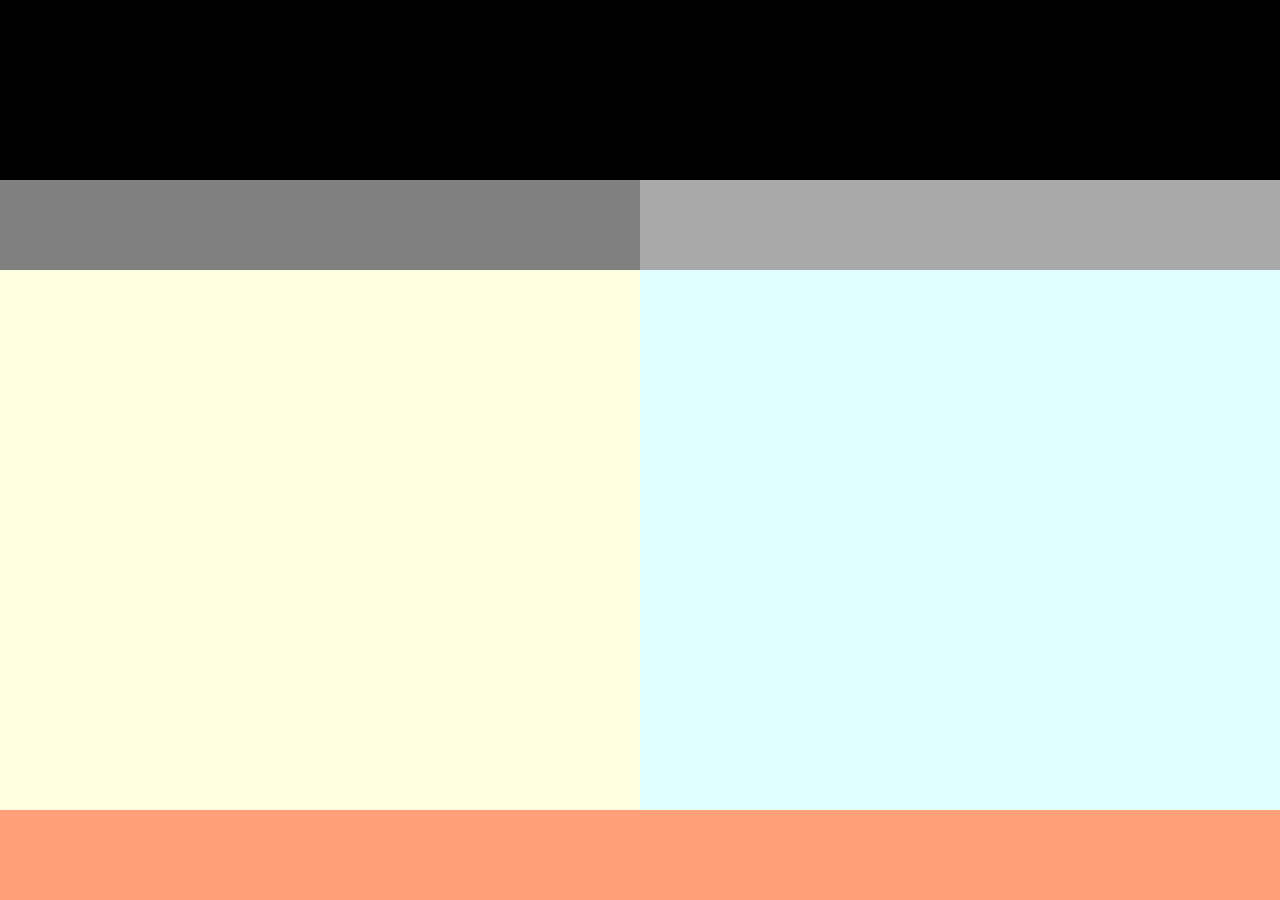
<file: index.html>
<!DOCTYPE html>
<html lang="ko">
    <head>
    	<meta charset="UTF-8">
    	<meta name="viewport" content="width=device-width, initial-scale=1.0">
        <title>6개의 구획을 나타낸 웹사이트</title>
        <meta name="description" content="6개의 구획을 나타낸 웹사이트 입니다.">
        <meta name="keywords" content="one, two, three, four, five, six">
        <!-- Google / Search Engine Tags -->
        <meta itemprop="name" content="6개의 구획을 나타낸 웹사이트" />
        <meta itemprop="description" content="6개의 구획을 나타낸 웹사이트 입니다." />
        <meta itemprop="image" content="thumnail.png" />

        <!-- Facebook Meta Tags -->
        <meta property="og:url" content="https://memillyu4-star.github.io/test/" />
        <meta property="og:type" content="website" />
        <meta property="og:title" content="6개 구획을 나타낸 웹사이트" />
        <meta property="og:description" content="6개의 구획을 나타낸 웹사이트 입니다." />
        <meta property="og:image" content="thumnail.png" />

        <!-- Twitter Meta Tags -->
        <meta name="twitter:card" content="summary_large_image" />
        <meta name="twitter:title" content="6개 구획을 나타낸 웹사이트" />
        <meta name="twitter:description" content="6개의 구획을 나타낸 웹사이트 입니다." />
        <meta name="twitter:image" content="thumnail.png" />
        <link rel="stylesheet" href="style6section.css">
        
    </head>
    <body>
        <section class="one">`
        </section>

        <section class="two">
        </section>
        
        <section class="three">
        </section>
        
        <section class="four">
        </section>
        
        <section class="five">
        </section>
        
        <section class="six">
        </section>
    </body>
</html>
</file>
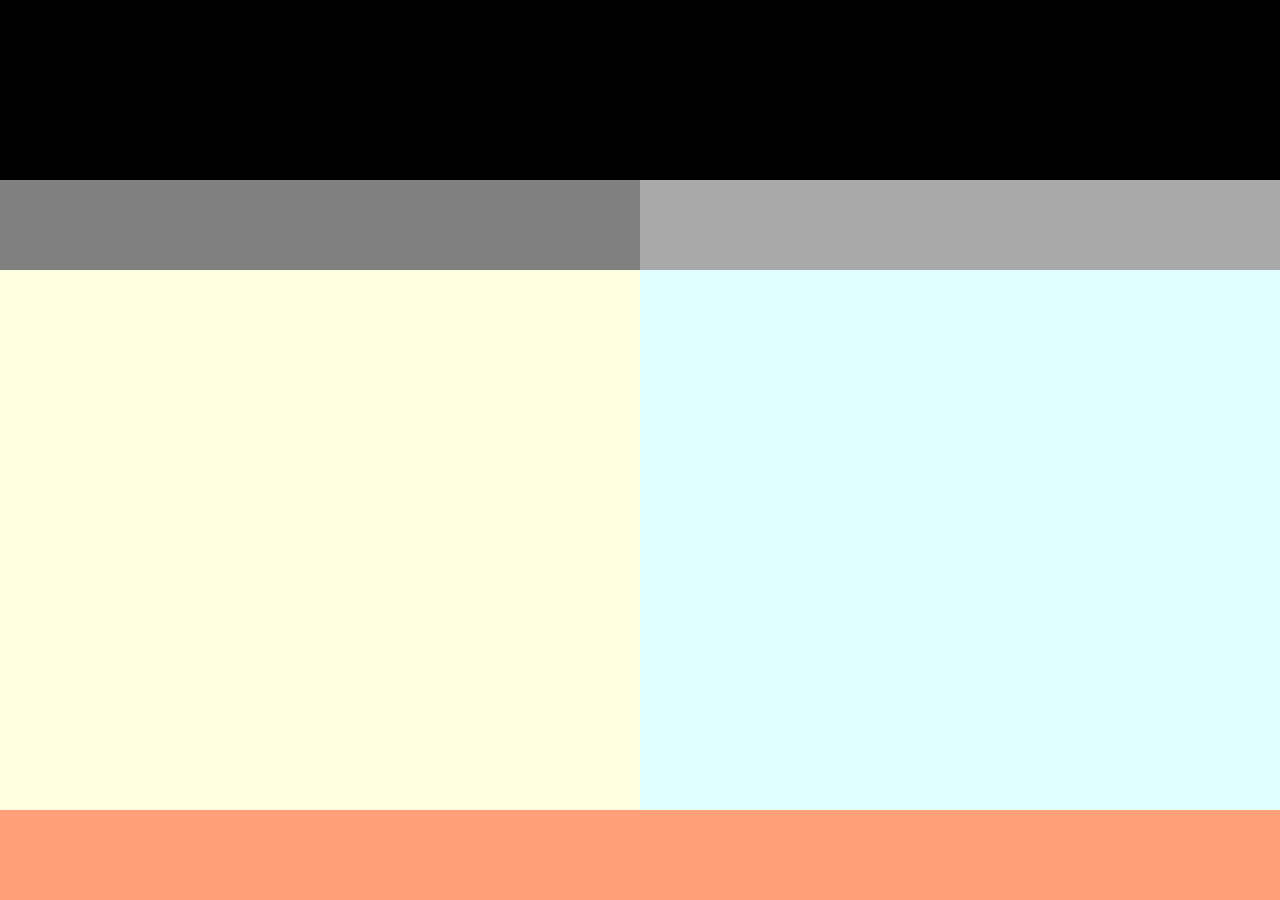
<file: 6color.html>
<!DOCTYPE html>
<html lang="ko">
    <head>
    	<meta charset="UTF-8">
    	<meta name="viewport" content="width=device-width, initial-scale=1.0">
        <title>6개의 구획을 나타낸 웹사이트</title>
        <meta name="description" content="6개의 구획을 나타낸 웹사이트 입니다.">
        <meta name="keywords" content="one, two, three, four, five, six">
        <link rel="stylesheet" href="style6section.css">
    </head>
    <body>
        <section class="one">`
        </section>

        <section class="two">
        </section>
        
        <section class="three">
        </section>
        
        <section class="four">
        </section>
        
        <section class="five">
        </section>
        
        <section class="six">
        </section>
    </body>
</html>
</file>
<file: style6section.css>
.one {
	position: absolute;
	background-color: black;
	height: 20%;
	width: 100%;
	top: 0%;
	left: 0;
}

.two {
	position: absolute;
	background-color: gray;
	height: 10%;
	width: calc(100%/2);
	top: calc(100%/5);
	left: 0px;
	display: flex;
}

.three {
	position: absolute;
	background-color: darkgray;
	height: 10%;
	width: calc(100%/2);
	top: calc(100%/5);
	right: 0px;
	display: flex;
}

.four {
	position: absolute;
	background-color: lightyellow;
	height: 60%;
	width: calc(100%/2);
	bottom: 10%;
	left: 0;
	display: flex;
}

.five {
	position: absolute;
	background-color: lightcyan;
	height: 60%;
	width: calc(100%/2);
	bottom: 10%;
	right: 0;
	display: flex;
}

.six {
	position: absolute;
	background-color: lightsalmon;
	height: 10%;
	width: 100%;
	bottom: 0;
	right: 0;
	display: flex;
}


@media screen and (max-width: 900px) {
	section {
		flex-direction: column;
	}

	.one {
		position: absolute;
		top: 0;
		height: 10%;
	}

	.two {
		position: absolute;
		top: 10%;
		width: 50%;
		height: 20%;
	}

	.three {
		position: absolute;
		top: 10%;
		left: 50%;
		width: 50%;
		height: 20%;
	}

	.four {
		position: absolute;
		bottom: 0%;
		left: 0;
		width: 50%;
		height: 70%;
	}

	.five {
		position: absolute;
		bottom: 0%;
		width: 40%;
		height: 70%;
		left: 50%;
	}

	.six {
		position: absolute;
		bottom: 0;
		right: 0;
		width: 10%;
		height: 70%;
	}

}
</file>
